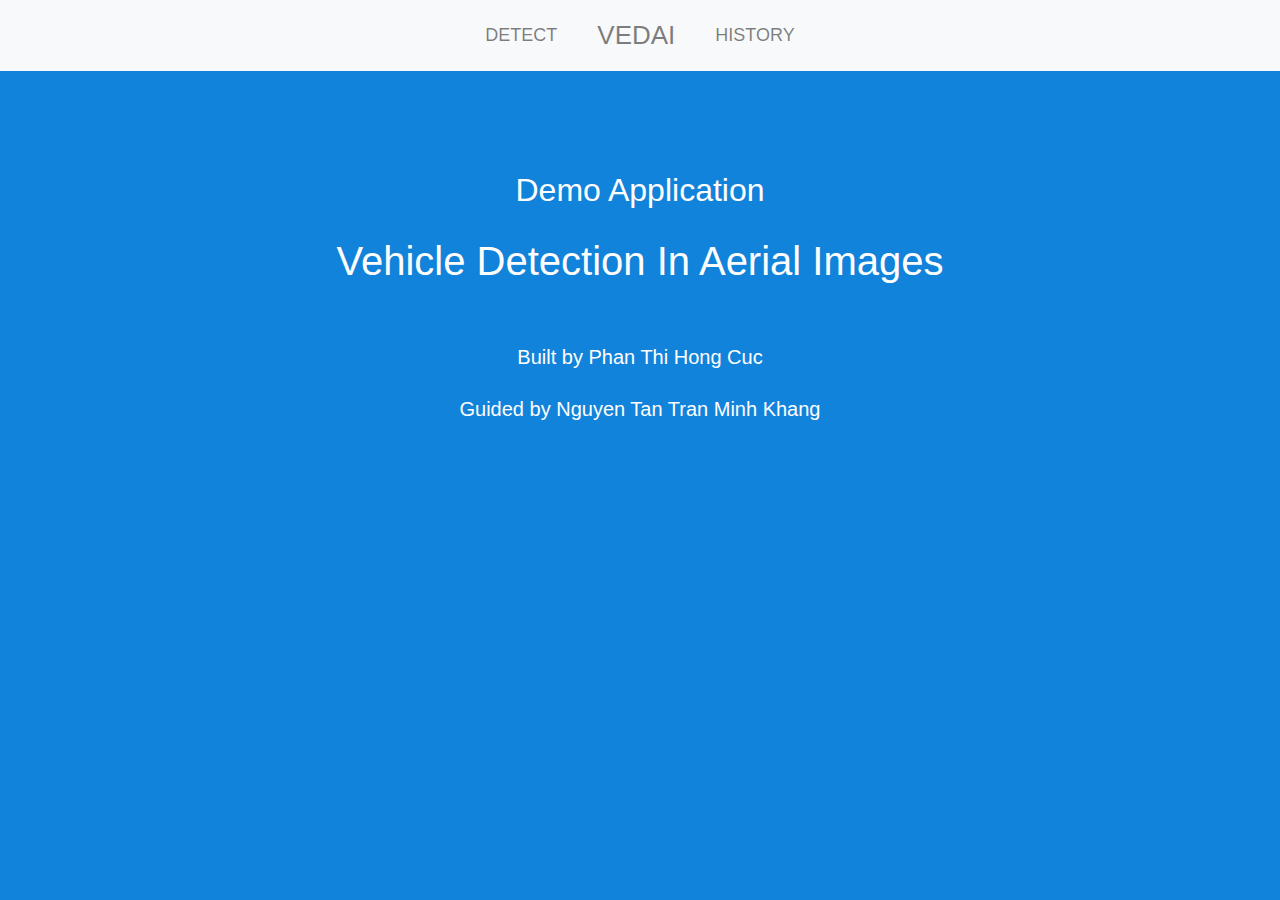
<file: index.html>
<!DOCTYPE html>
<html lang="en">
   <head>
      <!-- basic -->
      <meta charset="utf-8">
      <meta http-equiv="X-UA-Compatible" content="IE=edge">
      <!-- mobile metas -->
      <meta name="viewport" content="width=device-width, initial-scale=1">
      <meta name="viewport" content="initial-scale=1, maximum-scale=1">
      <!-- site metas -->
      <title>VEDAI</title>
      <!-- bootstrap css -->
      <link rel="stylesheet" href="css/bootstrap.min.css">
      <!-- style css -->
      <link rel="stylesheet" href="css/style.css">
      <!-- Responsive-->
      <link rel="stylesheet" href="css/responsive.css">
   </head>
   <!-- body -->
   <body>
      <!-- header section start -->
      <nav class="navbar navbar-expand-lg navbar-light bg-light">
        <button class="navbar-toggler" type="button" data-toggle="collapse" data-target="#navbarNavAltMarkup" aria-controls="navbarNavAltMarkup" aria-expanded="false" aria-label="Toggle navigation">
          <span class="navbar-toggler-icon"></span>
        </button>
        <div class="collapse navbar-collapse" id="navbarNavAltMarkup">
          <div class="navbar-nav">
            <a class="nav-item nav-link" href="detect.html">DETECT</a>
			<a class="nav-item nav-link" href="index.html" style="font-size:26px">VEDAI</a>
            <a class="nav-item nav-link" href="history.html">HISTORY</a>
          </div>
        </div>
      </nav>
      <!-- header section end -->
	  <!-- home section start -->
	  <div class="home_section">
        <div class="container">
			<h2 class="center">Demo Application</h2>
			<h1 class="center">Vehicle Detection In Aerial Images</h1>
			<h5><br></h5>
			<h5 class="center">Built by Phan Thi Hong Cuc</h4>
			<h5 class="center">Guided by Nguyen Tan Tran Minh Khang</h4>
		</div> 
      </div>
	  <!-- home section end -->
   <!-- Javascript files-->
   <script src="js/jquery.min.js"></script>
   <script src="js/bootstrap.bundle.min.js"></script>
   <script src="js/jquery-3.0.0.min.js"></script>
   <script src="js/plugin.js"></script>
   <!-- javascript --> 
   <script type="text/javascript">
   </script>
   </body>
   </html>
</file>
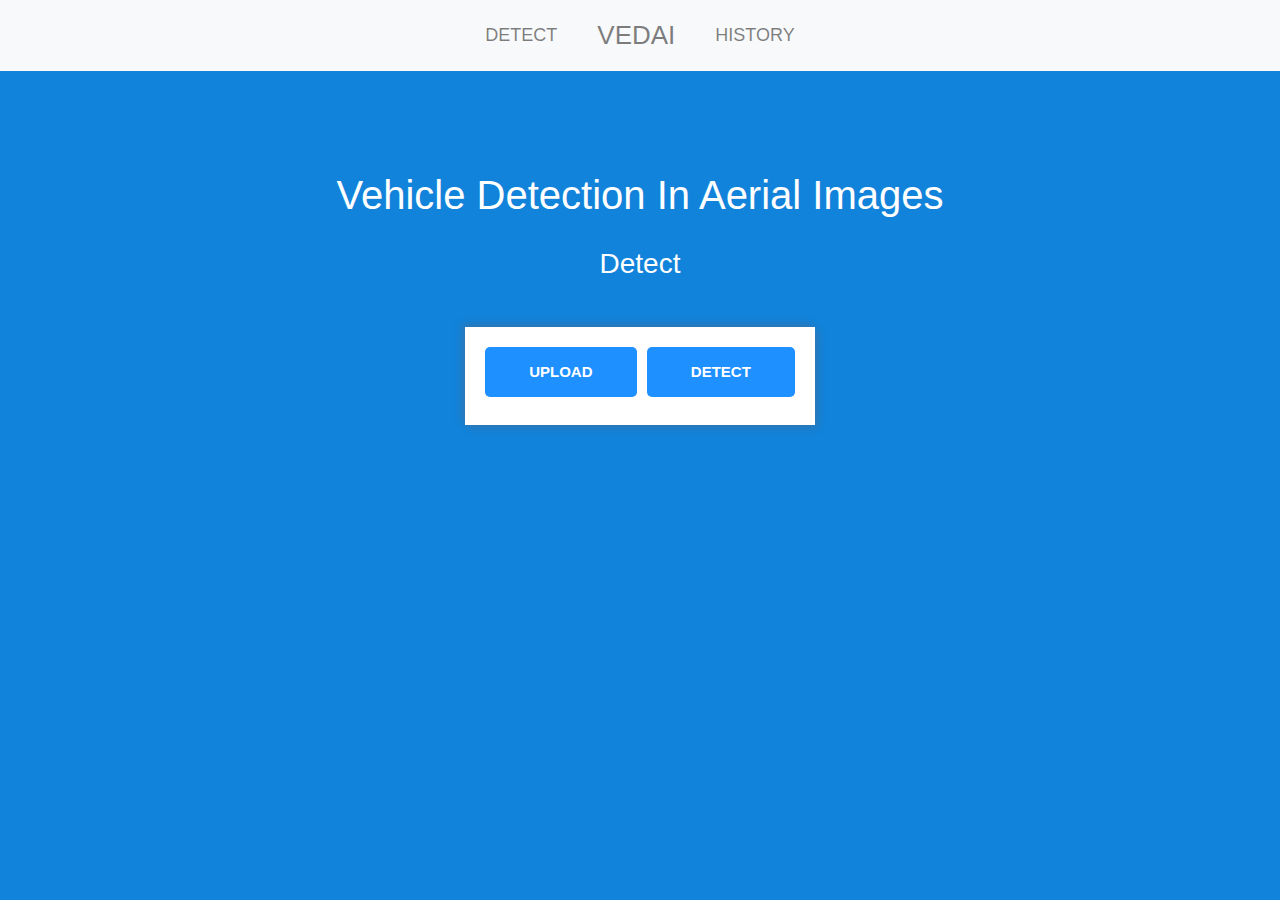
<file: detect.html>
<!DOCTYPE html>
<html lang="en">

<head>
  <!-- basic -->
  <meta charset="utf-8">
  <meta http-equiv="X-UA-Compatible" content="IE=edge">
  <!-- mobile metas -->
  <meta name="viewport" content="width=device-width, initial-scale=1">
  <meta name="viewport" content="initial-scale=1, maximum-scale=1">
  <!-- site metas -->
  <title>VEDAI</title>
  <!-- bootstrap css -->
  <link rel="stylesheet" href="css/bootstrap.min.css">
  <!-- style css -->
  <link rel="stylesheet" href="css/style.css">
  <!-- Responsive-->
  <link rel="stylesheet" href="css/responsive.css">
</head>
<!-- body -->

<body>
  <!-- header section start -->
  <nav class="navbar navbar-expand-lg navbar-light bg-light">
    <button class="navbar-toggler" type="button" data-toggle="collapse" data-target="#navbarNavAltMarkup"
      aria-controls="navbarNavAltMarkup" aria-expanded="false" aria-label="Toggle navigation">
      <span class="navbar-toggler-icon"></span>
    </button>
    <div class="collapse navbar-collapse" id="navbarNavAltMarkup">
      <div class="navbar-nav">
        <a class="nav-item nav-link" href="detect.html">DETECT</a>
        <a class="nav-item nav-link" href="index.html" style="font-size:26px">VEDAI</a>
        <a class="nav-item nav-link" href="history.html">HISTORY</a>
      </div>
    </div>
  </nav>
  <!-- home section start -->
  <div class="home_section">
    <div class="container">
      <h1 class="center">Vehicle Detection In Aerial Images</h1>
      <h3 class="center">Detect</h3>
    </div>
  </div>
  <!-- home section end -->
  <!-- detect section start -->
  <div class="detect_section">
    <div class="container">
      <div class="center">
        <div class="form-input">
          <div class="grid-container">
            <label for="upload-img">Upload</label>
            <label for="detect-img">Detect</label>
          </div>
          <input type="file" id="upload-img" accept="image/*" onchange="showPreview(event);">
          <input type="button" id="detect-img" onclick="showResult(event);">
          <div class="result_section hide" id="result_section">
            <p class="">Detect Done!</p>
            <a href="" class="btn download">Download</a>
          </div>
          <div class="preview">
            <img class="hide" id="file-preview">
            <img class="hide" id="file-result">
          </div>
        </div>
      </div>
    </div>
  </div>
  <!-- detect section end -->
  <!-- Javascript files-->
  <script src="js/jquery.min.js"></script>
  <script src="js/bootstrap.bundle.min.js"></script>
  <script src="js/jquery-3.0.0.min.js"></script>
  <script src="js/plugin.js"></script>
  <!-- javascript -->
  <script type="text/javascript">
    //variable for POST request
    let input_img_name = "";
    let input_img_base64 = "";
    let output_img_base64 = "";

    //Conver file to base64
    function toDataURL(url, callback) {
      var xhr = new XMLHttpRequest();
      xhr.onload = function () {
        var reader = new FileReader();
        reader.onloadend = function () {
          callback(reader.result);
        }
        reader.readAsDataURL(xhr.response);
      };
      xhr.open('GET', url);
      xhr.responseType = 'blob';
      xhr.send();
    }

    //Convert base64 to File
    function dataURLtoFile(dataurl, filename) {
      var arr = dataurl.split(','),
        mime = arr[0].match(/:(.*?);/)[1],
        bstr = atob(arr[1]),
        n = bstr.length,
        u8arr = new Uint8Array(n);
      while (n--) {
        u8arr[n] = bstr.charCodeAt(n);
      }
      return new File([u8arr], filename, { type: mime });
    }

    function showPreview(event) {
      if (event.target.files.length > 0) {
        //hide result section and result image
        var result_section = document.getElementById('result_section');
        result_section.classList.add('hide');
        var result = document.getElementById("file-result")
        result.classList.add('hide');
        //show input image preview
        input_img = event.target.files[0];
        input_img_name = input_img.name;
        var src = URL.createObjectURL(input_img);
        var preview = document.getElementById("file-preview");
        preview.src = src;
        preview.classList.remove('hide');
        toDataURL(src, function (dataURL) {
          input_img_base64 = dataURL;
        })
      }
      //reset input field - fix bug showPreview not trigger when upload the same image
      event.target.value = ''
    };

    function showResult(event) {
      //hide upload image
      var preview = document.getElementById("file-preview");
      preview.classList.add('hide');
      //Send POST request to server
      let xhr = new XMLHttpRequest();
      xhr.open("POST", "http://192.168.20.166:8080/upload", true);
      let data = new FormData();
      data.append('imagetype', input_img_base64.split(",")[0]);
      data.append('imagebase64', input_img_base64.split(",")[1]);
      data.append('imagename', input_img_name)
      xhr.onreadystatechange = function () {
        if (xhr.readyState === 4 && xhr.status === 200) {
          output_img_base64 = input_img_base64.split(",")[0] + "," + xhr.responseText;
          var output_img = dataURLtoFile(output_img_base64, "result_" + input_img_name);
          var src = URL.createObjectURL(output_img);
          //Show result
          var result = document.getElementById("file-result");
          result.classList.remove('hide');
          result.src = src;
          var imgResult = result.src;
          if (preview.src != "") {
            dwn = document.querySelector('.download');
            dwn.download = "result_" + input_img_name;
            dwn.setAttribute('href', imgResult);
            result_section = document.querySelector('.result_section');
            result_section.classList.remove('hide');
          }
        }
      };
      xhr.send(data);
    };
  </script>
</body>

</html>
</file>
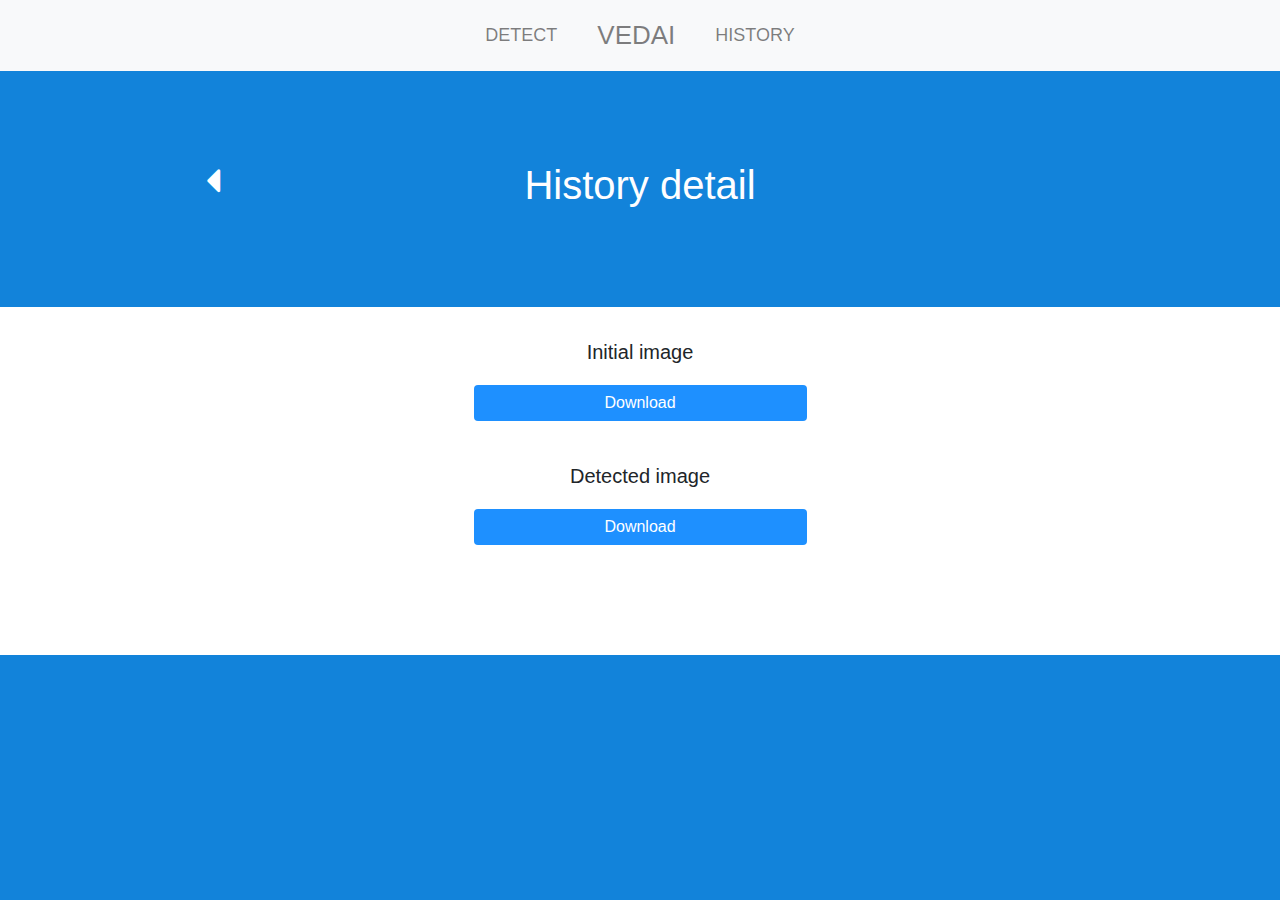
<file: history-detail.html>
<!DOCTYPE html>
<html lang="en">

<head>
  <!-- basic -->
  <meta charset="utf-8">
  <meta http-equiv="X-UA-Compatible" content="IE=edge">
  <!-- mobile metas -->
  <meta name="viewport" content="width=device-width, initial-scale=1">
  <meta name="viewport" content="initial-scale=1, maximum-scale=1">
  <!-- site metas -->
  <title>VEDAI</title>
  <!-- bootstrap css -->
  <link rel="stylesheet" href="css/bootstrap.min.css">
  <!-- style css -->
  <link rel="stylesheet" href="css/style.css">
  <!-- Responsive-->
  <link rel="stylesheet" href="css/responsive.css">
  <link rel="stylesheet" href="https://cdnjs.cloudflare.com/ajax/libs/font-awesome/4.7.0/css/font-awesome.min.css">
</head>
<!-- body -->

<body>
  <!-- header section start -->
  <nav class="navbar navbar-expand-lg navbar-light bg-light">
    <button class="navbar-toggler" type="button" data-toggle="collapse" data-target="#navbarNavAltMarkup"
      aria-controls="navbarNavAltMarkup" aria-expanded="false" aria-label="Toggle navigation">
      <span class="navbar-toggler-icon"></span>
    </button>
    <div class="collapse navbar-collapse" id="navbarNavAltMarkup">
      <div class="navbar-nav">
        <a class="nav-item nav-link" href="detect.html">DETECT</a>
        <a class="nav-item nav-link" href="index.html" style="font-size:26px">VEDAI</a>
        <a class="nav-item nav-link" href="history.html">HISTORY</a>
      </div>
    </div>
  </nav>
  <!-- home section start -->
  <div class="home_section">
    <div class="head-container">
      <i class="fa fa-caret-left head-left" onclick="backToHistory()" style="cursor: pointer; font-size:40px"></i>
      <h1 class="head-center">History detail</h1>
    </div>
  </div>
  <!-- home section end -->
  <!-- history detail section start -->
  <div class="historydetail_section">
    <div class="container">
      <p class="center" style="margin-top:20px; margin-bottom:0px;">Initial image</p>
      <a class="btn download" id="initial-btn" onclick="downloadImage('initial')">Download</a>
      <img class="initial-img" id="initial-img" />
      <canvas class="hide" id="initial-canvas"></canvas>

      <p class="center" style="margin-top:20px; margin-bottom:0px;">Detected image</p>
      <a class="btn download" id="detected-btn" onclick="downloadImage('detected')">Download</a>
      <img class="detected-img" id="detected-img" />
      <canvas class="hide" id="detected-canvas"></canvas>
    </div>
  </div>
  <!-- history detail section end -->
  <!-- Javascript files-->
  <script src="js/jquery.min.js"></script>
  <script src="js/bootstrap.bundle.min.js"></script>
  <script src="js/jquery-3.0.0.min.js"></script>
  <script src="js/plugin.js"></script>
  <!-- javascript -->
  <script type="text/javascript">
    let initial_img_preview = document.getElementById('initial-img');
    let detected_img_preview = document.getElementById('detected-img');
    let initial_img_name = "initial-img.jpg"
    let detected_img_name = "detected-img.jpg"
    let xhr = new XMLHttpRequest();
    xhr.open("GET", "http://192.168.20.166:8080/historydetail");
    xhr.send();
    xhr.onreadystatechange = function () {
      if (xhr.readyState === 4 && xhr.status === 200) {
        var detail_json = JSON.parse(xhr.responseText);
        initial_img_name = "initial_" + detail_json.imagename;
        detected_img_name = "detected_" + detail_json.imagename;
        initial_img = dataURLtoFile(detail_json.imagetype + "," + detail_json.initial, initial_img_name);
        initial_img_preview.src = URL.createObjectURL(initial_img);
        detected_img = dataURLtoFile(detail_json.imagetype + "," + detail_json.detected, detected_img_name);
        detected_img_preview.src = URL.createObjectURL(detected_img);
      }
    }

    let download = function (type) {
      let link = document.createElement('a');
      if (type == 'initial')
        link.download = initial_img_name;
      else
        link.download = detected_img_name;
      link.href = document.getElementById(type + "-canvas").toDataURL()
      link.click();
    }

    function downloadImage(type) {
      let img = new Image();
      img.src = document.getElementById(type + "-img").src;
      img.setAttribute("crossorigin", "anonymous");
      img.addEventListener("load", function () {
        let canvas = document.getElementById(type + "-canvas");
        canvas.width = this.width;
        canvas.height = this.height;
        let ctx = canvas.getContext("2d");
        ctx.drawImage(img, 0, 0);
        download(type);
      });
    }

    function dataURLtoFile(dataurl, filename) {
      var arr = dataurl.split(','),
        mime = arr[0].match(/:(.*?);/)[1],
        bstr = atob(arr[1]),
        n = bstr.length,
        u8arr = new Uint8Array(n);
      while (n--) {
        u8arr[n] = bstr.charCodeAt(n);
      }
      return new File([u8arr], filename, { type: mime });
    }

    function backToHistory()
    {
      window.location.replace("history.html");
    }
  </script>
</body>

</html>
</file>
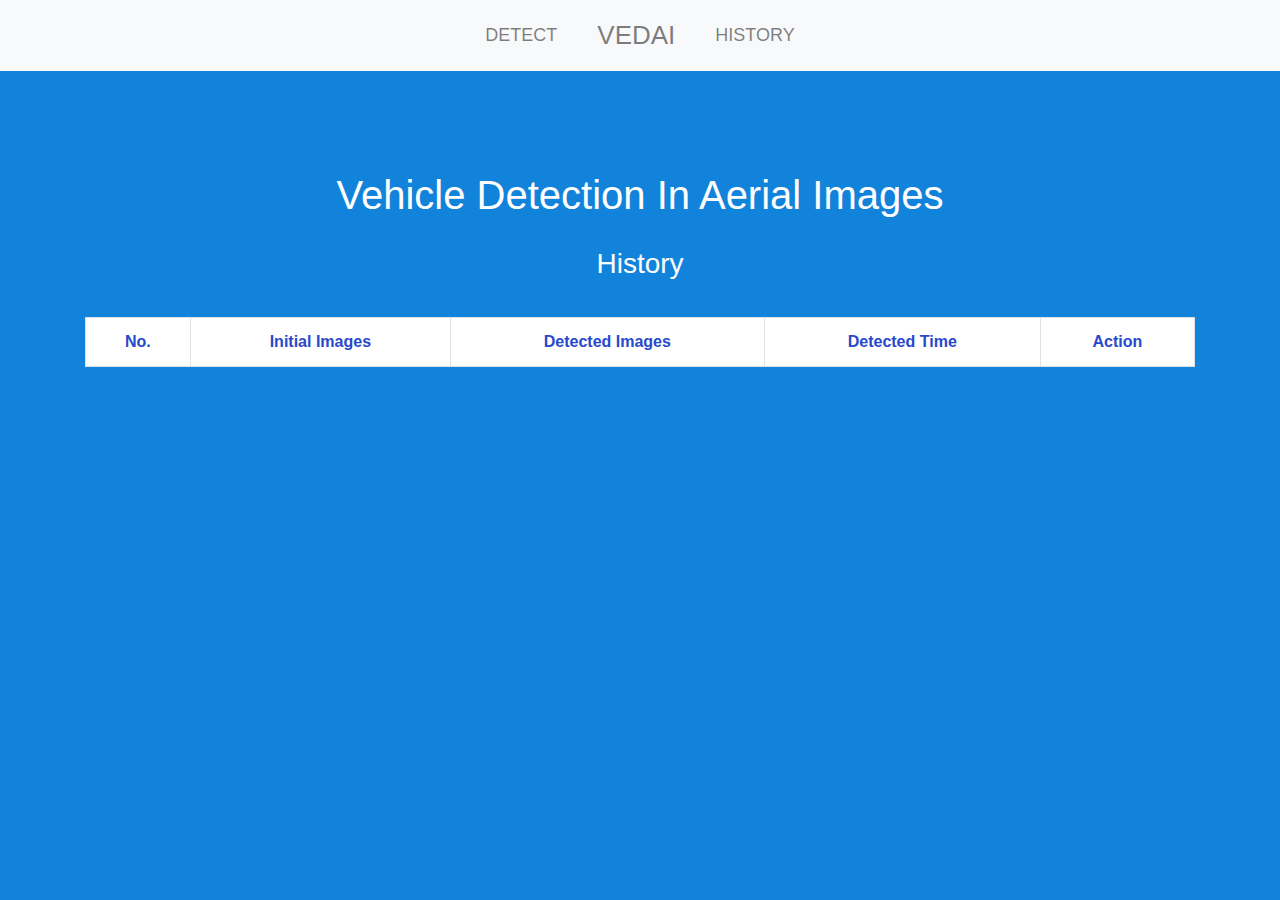
<file: history.html>
<!DOCTYPE html>
<html lang="en">

<head>
  <!-- basic -->
  <meta charset="utf-8">
  <meta http-equiv="X-UA-Compatible" content="IE=edge">
  <!-- mobile metas -->
  <meta name="viewport" content="width=device-width, initial-scale=1">
  <meta name="viewport" content="initial-scale=1, maximum-scale=1">
  <!-- site metas -->
  <title>VEDAI</title>
  <!-- bootstrap css -->
  <link rel="stylesheet" href="css/bootstrap.min.css">
  <!-- style css -->
  <link rel="stylesheet" href="css/style.css">
  <!-- Responsive-->
  <link rel="stylesheet" href="css/responsive.css">
  <link rel="stylesheet" href="https://cdnjs.cloudflare.com/ajax/libs/font-awesome/4.7.0/css/font-awesome.min.css">
</head>
<!-- body -->

<body>
  <!-- header section start -->
  <nav class="navbar navbar-expand-lg navbar-light bg-light">
    <button class="navbar-toggler" type="button" data-toggle="collapse" data-target="#navbarNavAltMarkup"
      aria-controls="navbarNavAltMarkup" aria-expanded="false" aria-label="Toggle navigation">
      <span class="navbar-toggler-icon"></span>
    </button>
    <div class="collapse navbar-collapse" id="navbarNavAltMarkup">
      <div class="navbar-nav">
        <a class="nav-item nav-link" href="detect.html">DETECT</a>
        <a class="nav-item nav-link" href="index.html" style="font-size:26px">VEDAI</a>
        <a class="nav-item nav-link" href="history.html">HISTORY</a>
      </div>
    </div>
  </nav>
  <!-- home section start -->
  <div class="home_section">
    <div class="container">
      <h1 class="center">Vehicle Detection In Aerial Images</h1>
      <h3 class="center">History</h3>
    </div>
  </div>
  <!-- home section end -->
  <!-- history section start -->
  <div class="history_section">
    <div class="container">
      <table class="table table-bordered table-responsive-stack" id="history_table">
        <tr>
          <th>No.</th>
          <th>Initial Images</th>
          <th>Detected Images</th>
          <th>Detected Time</th>
          <th>Action</th>
        </tr>
      </table>
    </div>
  </div>
  <!-- Modal -->
  <div class="modal fade" id="modalCenter" tabindex="-1" role="dialog" aria-labelledby="exampleModalCenterTitle"
    aria-hidden="true">
    <div class="modal-dialog modal-dialog-centered" role="document">
      <div class="modal-content">
        <div class="modal-header">
          <button type="button" class="close" data-dismiss="modal" aria-label="Close">
            <span aria-hidden="true">&times;</span>
          </button>
        </div>
        <div class="modal-body center">
          Are you sure you want to delete this item?
        </div>
        <div class="modal-footer center" style="margin-bottom:10px">
          <button type="button" class="btn btn-primary" style="width:90px"
            onclick="deleteHistoryElement();">Yes</button>
          <button type="button" class="btn btn-secondary" data-dismiss="modal" style="width:90px">Close</button>
        </div>
      </div>
    </div>
  </div>
  <!-- history section end -->
  <!-- Javascript files-->
  <script src="js/jquery.min.js"></script>
  <script src="js/bootstrap.bundle.min.js"></script>
  <script src="js/jquery-3.0.0.min.js"></script>
  <script src="js/plugin.js"></script>
  <!-- javascript -->
  <script type="text/javascript">
    let table = document.getElementById('history_table');

    //send GET request to server
    let xhr = new XMLHttpRequest();
    xhr.open("GET", "http://192.168.20.166:8080/history");
    xhr.send();
    xhr.onreadystatechange = function () {
      if (xhr.readyState === 4 && xhr.status === 200) {
        //Init table body
        let tbody = document.createElement('tbody');
        table.appendChild(tbody);

        var history_json = JSON.parse(xhr.responseText);
        var historyList = [];
        for (var i = 0; i < history_json.total; i++) {
          var historyElement = history_json.images[i];
          //console.log(historyElement.imagename);
          //console.log(historyElement.initial);
          //console.log(historyElement.detected);
          //console.log(historyElement.detect_time);
          let row = document.createElement('tr');
          //row.id = "row_" + (i + 1).toString();
          //Process for column No.
          let row_col0 = document.createElement('td');
          row_col0.innerHTML = i + 1;
          //Process for column Initial Images
          let row_col1 = document.createElement('td');
          let initial_img_preview = document.createElement('img');
          let initial_img = dataURLtoFile(historyElement.imagetype + "," + historyElement.initial, "initial_" + historyElement.imagename);
          initial_img_preview.src = URL.createObjectURL(initial_img);
          row_col1.appendChild(initial_img_preview);
          //Process for column Detected Images
          let row_col2 = document.createElement('td');
          let detected_img_preview = document.createElement('img');
          let detected_img = dataURLtoFile(historyElement.imagetype + "," + historyElement.detected, "detected_" + historyElement.imagename);
          detected_img_preview.src = URL.createObjectURL(detected_img);
          row_col2.appendChild(detected_img_preview);
          //Process for column Detected time
          let row_col3 = document.createElement('td');
          row_col3.innerHTML = historyElement.detect_time.split(".")[0];
          //Process for column Action
          let row_col4 = document.createElement('td');
          let a_detail = document.createElement('a');
          let btn_delete = document.createElement('button');
          row_col4.appendChild(a_detail);
          row_col4.appendChild(btn_delete);
          //Process for button detail in column Action
          //a_detail.href = "history-detail.html";
          let btn_detail = document.createElement('button');
          btn_detail.id = "detail_" + historyElement.imagename;
          btn_detail.onclick = function () {
            let xhr_det = new XMLHttpRequest();
            xhr_det.open("GET", "http://192.168.20.166:8080/selected?imagename=" + btn_detail.id.substring(7, btn_detail.id.length));
            xhr_det.send();
            xhr_det.onreadystatechange = function () {
              if (xhr_det.readyState === 4 && xhr_det.status === 200) { 
                window.location.replace("history-detail.html");
              }
            }
          };
          btn_detail.style = "margin:5px;";
          btn_detail.type = "button";
          btn_detail.classList.add("btn");
          btn_detail.classList.add("btn-success");
          let i_detail = document.createElement('i');
          i_detail.classList.add("fa");
          i_detail.classList.add("fa-eye");
          btn_detail.appendChild(i_detail);
          a_detail.appendChild(btn_detail);
          //Process for button delete in column Action
          btn_delete.id = "delete_" + historyElement.imagename;
          btn_delete.onclick = function () {
            let xhr_del = new XMLHttpRequest();
            xhr_del.open("GET", "http://192.168.20.166:8080/selected?imagename=" + btn_delete.id.substring(7, btn_delete.id.length));
            xhr_del.send();
          };
          btn_delete.style = "margin:5px;";
          btn_delete.type = "button";
          btn_delete.classList.add("btn");
          btn_delete.classList.add("btn-danger");
          btn_delete.setAttribute("data-toggle", "modal");
          btn_delete.setAttribute("data-target", "#modalCenter");
          let i_delete = document.createElement('i');
          i_delete.classList.add("fa");
          i_delete.classList.add("fa-close");
          btn_delete.appendChild(i_delete);
          //Append column for row
          row.appendChild(row_col0);
          row.appendChild(row_col1);
          row.appendChild(row_col2);
          row.appendChild(row_col3);
          row.appendChild(row_col4);
          //Append row to table body
          tbody.appendChild(row);
        }
      }

      //Convert base64 to File
      function dataURLtoFile(dataurl, filename) {
        var arr = dataurl.split(','),
          mime = arr[0].match(/:(.*?);/)[1],
          bstr = atob(arr[1]),
          n = bstr.length,
          u8arr = new Uint8Array(n);
        while (n--) {
          u8arr[n] = bstr.charCodeAt(n);
        }
        return new File([u8arr], filename, { type: mime });
      }
    }

    //Delete
    function deleteHistoryElement() {
      let xhr_delete = new XMLHttpRequest();
      xhr_delete.open("GET", "http://192.168.20.166:8080/delete");
      xhr_delete.send();
      xhr_delete.onreadystatechange = function () {
        if (xhr_delete.readyState === 4 && xhr_delete.status === 200) {
          window.location.reload()
        }
      }
    }
  </script>
</body>

</html>
</file>
<file: css/style.css>
body {
  margin:0px;
  background: #1283da;
}
.head-container {
  display: flex;
}

.head-container:after {
  content: " ";
  display: block;
  flex: 1;
}

.head-left,
.head-center {
  flex: 1;
  text-align: center;
}

.center {
  height:100%;
  display:flex;
  align-items:center;
  justify-content:center;
  padding-top: 10px;
  padding-bottom: 10px;
}

.form-input {
  min-width:350px;
  padding:20px;
  background:#fff;
  box-shadow: -3px -3px 7px rgba(94, 104, 121, 0.377),
              3px 3px 7px rgba(94, 104, 121, 0.377);
}
.form-input input {
  display:none;
}
.form-input label {
  align-items:center;
  line-height:50px;
  text-align:center;
  background:DodgerBlue;

  color:#fff;
  font-size:15px;
  font-family:"Open Sans",sans-serif;
  text-transform:Uppercase;
  font-weight:600;
  border-radius:5px;
  cursor:pointer;
}
.form-input label:hover{
	background-color: RoyalBlue;
}
.form-input img {
  width:100%;
}

.download{
	max-width: 30%;
	margin: 0.5em auto;
    display:block;
	background:DodgerBlue;
	color:#fff !important;
	border:none;
	text-decoration:none;
}
.download:hover{
	color:#fff;
	background-color: RoyalBlue;
}

.navbar-expand-lg .navbar-nav {
	display: flex;
    align-items: center;
    justify-content: center;
    height: 100%;
    -ms-flex-direction: row;
    flex-direction: row;
    margin: 0 auto;
    text-align: center;
    font-size: 18px;
    color: #1c1c1c;
}
.navbar-expand-lg .navbar-nav .nav-link {
    padding-right: 20px;
    padding-left: 20px;
}
.navbar-light .navbar-nav .nav-link:focus, .navbar-light .navbar-nav .nav-link:hover {
    color: #f5cb0a;
}

.detect_section{
	height:100vh;
	font-size: 46px;
     width: 100%;
     float: left;
     height: auto;
	 padding-top: 18px;
     padding-bottom: 90px;
}

.history_section{
	height:100vh;
     width: 100%;
     float: left;
     height: auto;
	 padding-top: 18px;
     padding-bottom: 90px;
}

.historydetail_section{
	 font-size: 20px;
	 height:100vh;
     width: 100%;
     float: left;
     height: auto;
	 margin-top: 90px;
     padding-bottom: 90px;
	 background-color:#fff;
}

.home_section{
	align-items: center;
	 font-size: 46px;
     color: #fefeff;
     width: 100%;
     float: left;
     height: auto;
     background-size: cover;
     background-repeat: no-repeat;
	 padding-top: 90px;
}

.result_section p{
	margin: 0.5em auto;
	font-size:20px;
	text-align: center;
	display:block;
}

.grid-container {
  display: grid;
  grid-template-columns: auto auto;
  grid-gap: 10px;
}

.grid-container > div {
  text-align: center;
  padding: 20px 0;
  font-size: 30px;
}

.hide {
	display: none;
}
tr:nth-child(odd) {
  background-color: #fff;
}
tr:nth-child(even) {
  background-color: #fff;
}
th{
	color:#2949cc;
}
td img {
	max-width: 380px;
	max-height: 150px;
	display: block;
    margin-left: auto;
    margin-right: auto;
}
table{
	text-align: center;
}

.initial-img{
	width:50%;
	height:50%;
	margin: 0.5em auto;
    display:block;
}
.detected-img{
	width:50%;
	height:50%;
	margin: 0.5em auto;
    display:block;
}
</file>
<file: css/responsive.css>
/*--------------------------------------------------------------------- File Name: responsive.css ---------------------------------------------------------------------*/


/*------------------------------------------------------------------- 991px x 768px ---------------------------------------------------------------------*/

@media only screen and (min-width: 768px) and (max-width: 991px) {
    
    .header-search {
        padding: 15px 0px;
    }
}


/*------------------------------------------------------------------- 767px x 599px ---------------------------------------------------------------------*/

@media only screen and (min-width: 599px) and (max-width: 767px) {
    .logo {
        text-align: center;
    }
    .cart-content-right {
        padding-bottom: 5px;
    }
    .mg {
        margin: 0px 0px;
    }
    .menu-area-main {
        height: 256px;
        overflow-y: auto;
    }
    .megamenu>.row [class*="col-"] {
        padding: 0px;
    }
    .menu-area-main .megamenu .men-cat {
        padding: 0px 15px;
    }
    .menu-area-main .megamenu .women-cat {
        padding: 0px 15px;
    }
    .menu-area-main .megamenu .el-cat {
        padding: 0px 15px;
    }
    .mean-container .mean-nav ul li a.mean-expand {
        height: 19px;
    }
    .category-box.women-box {
        display: none;
    }
    .cart-box {
        display: inline-block;
        margin: 0px 30px;
    }
    .wish-box {
        float: none;
        margin: 0px 30px;
        display: inline-block;
    }
    .menu-add {
        display: none;
    }
    .category-box {
        display: none;
    }
    .mean-container .mean-nav ul li ol {
        padding: 0px;
    }
    .mean-container .mean-nav ul li a {
        padding: 10px 20px;
        width: 94.8%;
    }
    .mean-container .mean-nav ul li li a {
        width: 92%;
        padding: 1em 4%;
    }
    .mean-container .mean-nav ul li li li a {
        width: 100%;
    }
    .header-search {
        padding: 15px 0px;
    }
    #collapseFilter.d-md-block {
        padding: 30px 0px;
    }
}


/*------------------------------------------------------------------- 599px x 280px ---------------------------------------------------------------------*/

@media only screen and (min-width: 280px) and (max-width: 599px) {
    .cart-content-right {
        padding-bottom: 5px;
    }
    .megamenu>.row [class*="col-"] {
        padding: 0px;
    }
    .menu-area-main .megamenu .men-cat {
        padding: 0px 15px;
    }
    .menu-area-main .megamenu .women-cat {
        padding: 0px 15px;
    }
    .menu-area-main .megamenu .el-cat {
        padding: 0px 15px;
    }
    .mean-container .mean-nav ul li a {
        padding: 1em 4%;
        width: 92%;
    }
    .mean-container .mean-nav ul li li a {
        width: 90%;
        padding: 1em 5%;
    }
    .mean-container .sub-full.megamenu-categories ol li a {
        padding: 5px 0px;
        text-transform: capitalize;
        width: 100%;
    }
    .megamenu .sub-full.megamenu-categories .women-box .banner-up-text a {
        width: auto;
        border: none;
        float: none;
    }
    .menu-area-main {
        height: 45px;
        overflow-y: auto;
    }
    .mean-container .mean-nav ul li a.mean-expand {
        top: 0;
    }





}

@media (min-width: 992px) and (max-width: 1199px) {
    
    .titlepage h2::after {width: 58%;}
    .about-box .titlepage h2::after {
        width: 52%;
right: -221px;
    }
    .Nursery-img .text-box h3 {padding: 111px 50px;}
    .contact .titlepage h2::after {
    left: -650px;
width: 30%;
   }
.discount_bg::before { width: 20%; }
.discount_bg::after { width: 30%; left: 35px; margin-top: -80px; }
#main_slider a.carousel-control-next { display: none; }
#main_slider a.carousel-control-prev { display: none; }
.call_text { font-size: 16px; }
.navbar-expand-lg .navbar-nav { width: 61%; }
.appointment_bt a { width: 50%; }
.achive_text { padding-top: 50px; }
.banner_section { padding-bottom: 52px; }
.years_text { font-size: 42px; }
.image_2 { padding-top: 110px; } 
.read_bt_main { width: 45%; }
.map_text_1 { width: 100%; font-size: 14px; }
.map_text { width: 100%; font-size: 14px; }
.member_text { font-size: 27px; } 
.social_icon ul { display: inline-block; }
.social_icon { width: 100%; }
.carousel-indicators { left: -98%; } 





}

@media (min-width: 768px) and (max-width: 991px) {
    .main-menu ul > li a {padding: 7px 6px ; }
    .main-menu ul>li a { font-size: 14px;}


    .banner-main .carousel-caption h1 {

        font-size: 36px;
        padding-top: 0px;
    }
    .banner-main .carousel-caption p {

        margin-bottom: 7px;
        display: none;
    }
    .main { width: 15%;}
    .info_icon { min-width: 10%;}
    #main_slider a.carousel-control-prev {
    display: none;
    }
    .btn_main { margin-top: 58px; width: 65%;}
    #main_slider a.carousel-control-next {
    display: none;
    }
    .sporrt_text { margin-top: 0px; font-size: 24px;}
    .email_btn { padding: 41px;}
    .btn-primary {max-width: 144px; }
    .titlepage h2::after {width: 79%;}
    .about-box .titlepage h2::after {width: 73%;
       right: -88px;
    }
    .contact .titlepage h2::after {
        left: -403px;
        width: 41%;
    }
    .paddimg-right {
        padding-right: 15px;
    }
    .paddimg-left {
         padding-left: 15px;
    }
.contact_main { padding: 20px 0px; }
.logo { padding: 20px 0px; }
.navbar-expand-lg .navbar-nav { width: 78%; }
.banner_section { background-size: cover; }
.achive_text { font-size: 38px; padding-top: 0px; }
.years_text { font-size: 30px; }
.read_more_bt a { width: 40%; }
.appointment_bt a { width: 210px; }
.image_2 { padding-top: 50px; }
.services_text::after { right: 40%; }
.classic_text { font-size: 20px;}
.read_bt_main { width: 75%; }
.discount_section { padding-top: 90px;}
.read_bt a { margin-bottom: 30px; }
.discount_bg::before { display: none; }
.discount_bg::after { display: none; }
.discount_bg { width: 100%; padding: 0px 0px 25px 10px; }
.get_tetx { font-size: 38px; padding-top: 30px; }
.every_tetx { font-size: 26px; }
.promo_tetx { font-size: 30px; }
.map_text_1 { width: 100%; font-size: 14px; }
.contact_taital { margin-bottom: 10px;  }
.contact_taital::after { width: 100px; right: 43%; }
.member_text { font-size: 20px; padding-top: 10px;} 
.join_bt { width: 60%; }
.join_bt a { width: 100px; }
.social_icon { width: 100%; }
.social_icon ul { display: inline-block; } 
.carousel-indicators li { display: none; }
.call_text_left { padding-left: 3px;}
.call_text { font-size: 12px; }



}

@media (min-width: 576px) and (max-width: 767px) {
    .last {display: none;}
    .banner-main .carousel-caption {top: 0%;}
.titlepage h2 {
font-size: 42px;
display: block; 
}
#main_slider a.carousel-control-prev {
    position: absolute;
    left: 25%;
    top: 64%;
    display: none;
}
.btn_main { margin-top: 58px; width: 80%;}
#main_slider a.carousel-control-next {
    position: absolute;
    left: 50px;
    top: 64%;
    display: none;
}
.btn-primary {
    margin-top: 0px;
    margin-left: -7px;
}

.banner-main .carousel-caption h1 {
    font-size: 50px;
}
.titlepage h2::after {
width: 88%;
}

.about-box .titlepage h2::after {width: 45%;
right: -281px;}
.sporrt_text { margin-top: 0px;}
.Nursery-img .text-box h3 {
font-size: 36px;
padding: 126px 40px;
}
.main {
    width: 20%;}

.contact .titlepage h2::after {
    left: -234px;
    width: 55%;
}

.contact_main{ display: none; }
.logo { padding: 10px 0px; }
.banner_section { background-size: cover; }
.appointment_bt a { width: 210px; }
.image_2 { padding-top: 50px; }
.services_text::after { right: 37%; }
.classic_text { font-size: 17px;}
.read_bt_main { width: 75%; }
.discount_section { padding-top: 90px;}
.read_bt a { margin-bottom: 30px; }
.discount_bg::before { display: none; }
.discount_bg::after { display: none; }
.discount_bg { width: 100%; padding: 0px 0px 25px 10px; }
.get_tetx { font-size: 28px; padding-top: 30px; }
.every_tetx { font-size: 20px; }
.promo_tetx { font-size: 22px; }
.map_text_1 { width: 100%; font-size: 14px; }
.contact_taital { margin-bottom: 10px;  }
.contact_taital::after { width: 100px; right: 41%; }
.member_text { font-size: 30px; text-align: center; } 
.join_bt { width: 60%; }
.join_bt a { width: 100px; }
.social_icon { width: 100%; }
.social_icon ul { display: inline-block; } 
.carousel-indicators li { display: none; }
.navbar-expand-lg .navbar-nav { width: 100%; float: left; text-align: left; display: block; }


} 


@media (max-width: 575px) {
    .last { display: none; }
    .carousel-caption {display: none;} 
.header { padding-top: 0px; }
.btn-primary {max-width: 126px;
margin-right: 2px;
font-size: 14px;}
.banner-main .carousel-caption h1 {font-size: 30px; line-height: 38px;}
.titlepage h2 {
    font-size: 27px;
}
.sporrt_text{ 
     font-size: 23px; 
     margin-top: 0px;
}
.main {
    width: 100%;
}
.btn_main {
    margin-top: 30px;
    padding-bottom: 30px;
    width: 55%;}

#main_slider a.carousel-control-prev {
    position: absolute;
    left: 175px;
    top: 90%;
    display: none;
}

#main_slider a.carousel-control-next {
    position: absolute;
    left: 236px;
    top: 90%;
    display: none;
}

.titlepage h2::after {
    width: 93%;
}
    .about-box .titlepage h2::after {
        width: 238px;
        right: -50px;
    }
 .Gallery .titlepage h2 {
    font-size: 47px;
 }
    .Gallery .titlepage h2::after {
        width: 89%;
    }

    .paddimg-right {
    padding-right: 15px;
}
.paddimg-left {
    padding-left: 15px;
}
.Nursery-img .text-box h3 {
font-size: 23px;
padding: 30px 14px;

}

.contact .titlepage h2::after {

    left: -8px;
    width: 281px;
}
.footer .headinga span {
font-size: 16px;

}
.menu-bottom {
    margin-bottom: 45px;
}
ul.link li {

    padding: 8px 12px;
    padding-bottom: 0px; 
}

.contact_main{ display: none; }
.logo { padding: 10px 0px; }
.banner_section { background-size: cover; }
.appointment_bt a { width: 210px; }
.achive_text { font-size: 38px; }
.years_text { font-size: 28px; }
.read_more_bt a { width: 120px; }
.image_2 { padding-top: 50px; }
.services_text::after { right: 30%; }
.read_bt a { margin-bottom: 30px; }
.discount_bg::before { display: none; }
.discount_bg::after { display: none; }
.discount_bg { width: 100%; padding: 0px 0px 0px 10px; }
.get_tetx { font-size: 24px; padding-top: 30px; }
.every_tetx { font-size: 17px; }
.promo_tetx { font-size: 19px; }
.client_taital { font-size: 26px; }
.map_text_1 { width: 100%; font-size: 14px; }
.contact_taital { font-size: 40px; margin-bottom: 10px;  }
.contact_taital::after { width: 100px; right: 33%; }
.member_text { font-size: 22px; text-align: center; } 
.join_bt a { width: 100px; }
.social_icon { width: 100%; }
.social_icon ul { display: inline-block; } 
.carousel-indicators li { display: none; }
.navbar-expand-lg .navbar-nav { width: 100%; float: left; text-align: left; display: block; }


}
</file>
